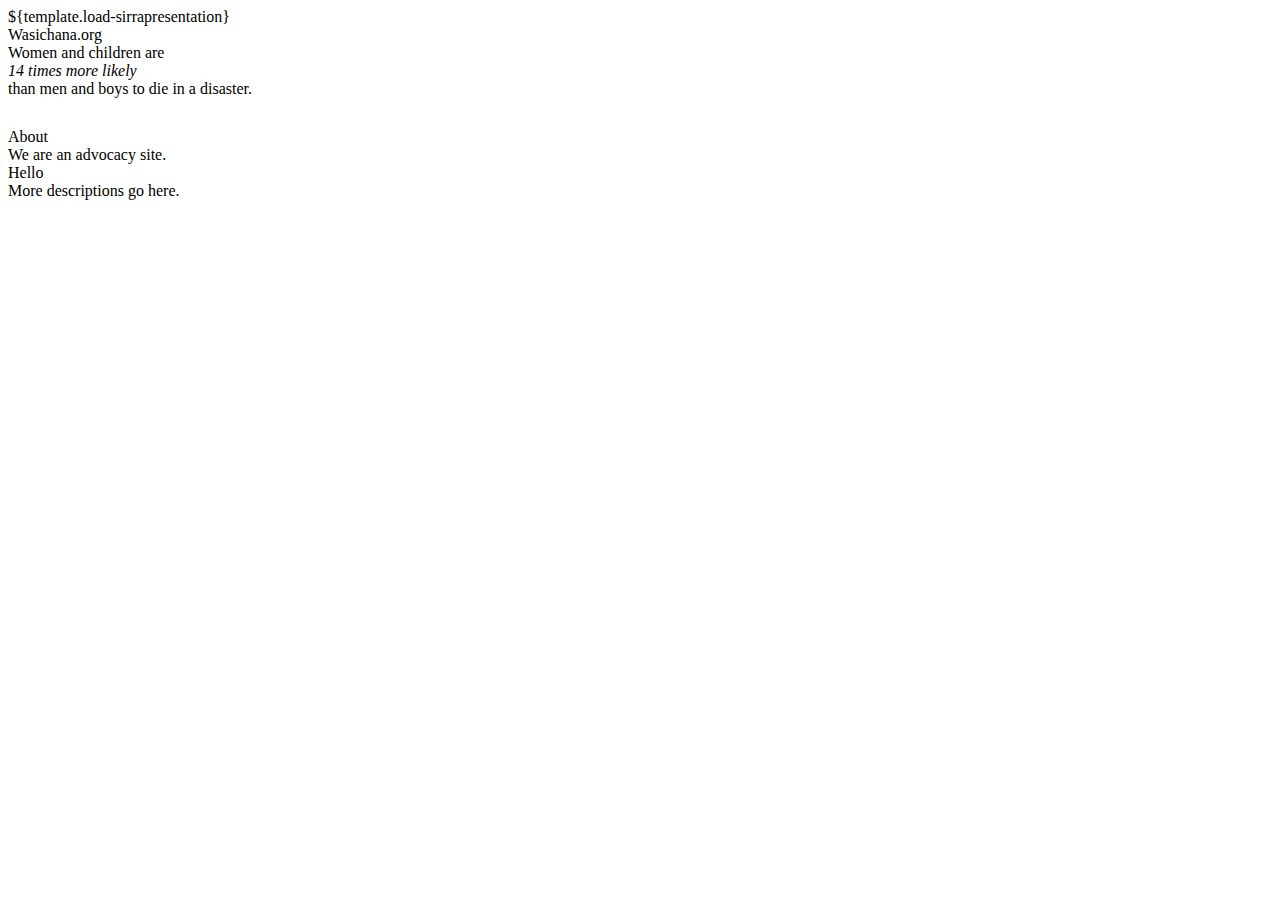
<file: src/main/resources/publicweb/index.html>
<html>
<head>
<title>Wasichana | Know Your Facts</title>
${template.load-sirrapresentation}
</head>

<body>

<div class="whole-screen">

<div class="visible-screen">
	<header>
	<div class="right">
	<div class="inner">
		<div class="about icon entypo-help"></div>
	</div>
	</div>
	<div class="logo">Wasichana.org</div>
	</header>
	<div class="top-padding"></div>
	<div class="fact-headline">Women and children are<br/><em>14 times more likely</em><br/>than men and boys to die in a disaster.</div>
</div> <!-- visible-screen -->

<div class="about-section">
	<div style="padding-top: 30px;"></div>
	<div class="about-item">
		<div class="label">About</div>
		<div class="description">We are an advocacy site.</div>
	</div>
	<div class="about-item">
		<div class="label">Hello</div>
		<div class="description">More descriptions go here.</div>
	</div>
</div>

<script>
function onSirraStart() {
	window.scrollTo(0, 0);
	var target = $(".about-section");
	
	$(".about").click(function() {
		$('html,body').animate({
	    	scrollTop: target.offset().top
		}, 500);	
	});
	
}  
</script>

</div>

</body>
</html>
</file>
